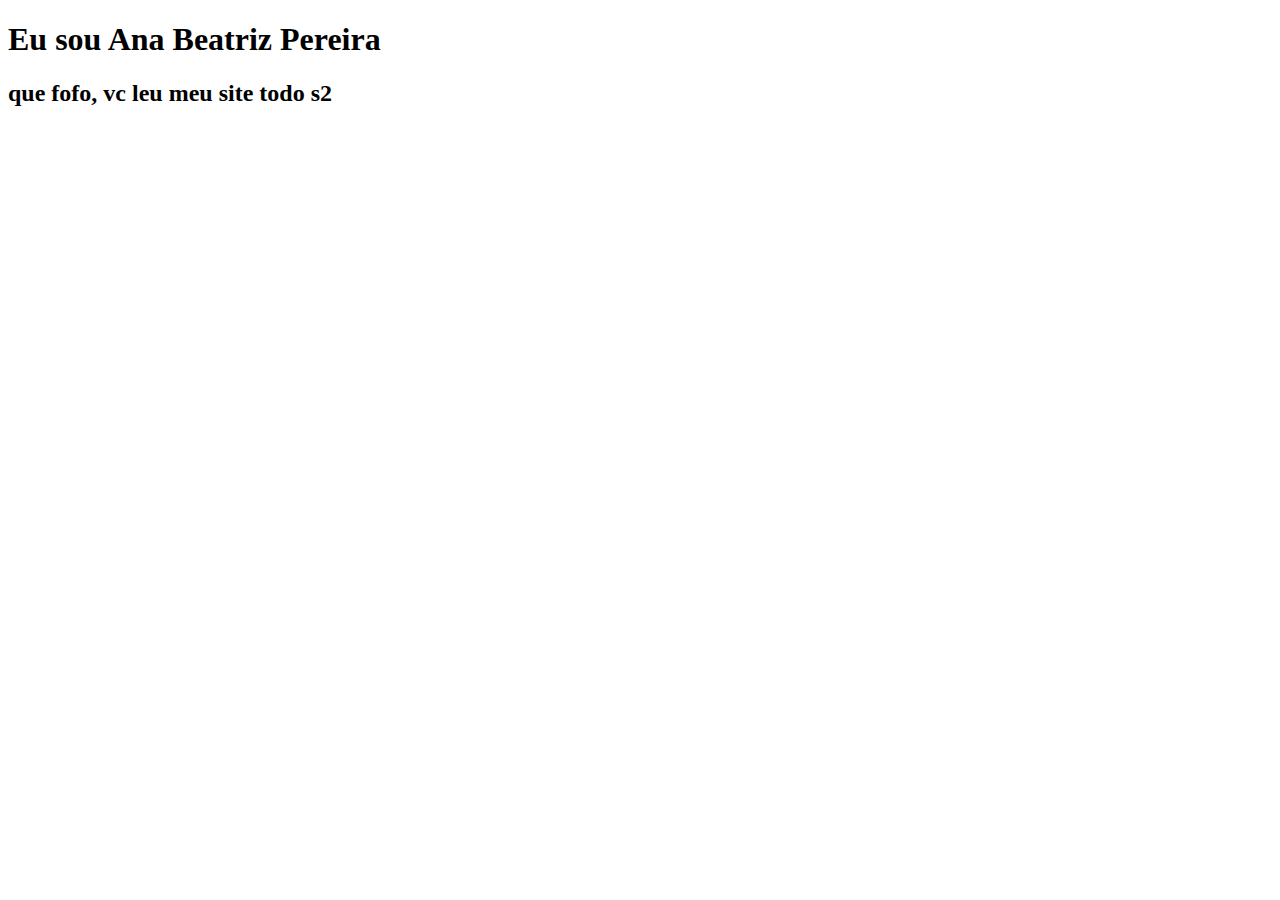
<file: sobremim.html>
<!DOCTYPE html>
<html lang="en">
<head>
    <meta charset="UTF-8">
    <meta name="viewport" content="width=device-width, initial-scale=1.0">
    <title>Sobre Mim</title>
</head>
<body>
    <h1>Eu sou Ana Beatriz Pereira</h1>
    <h2>que fofo, vc leu meu site todo s2</h2>
</body>
</html>
</file>
